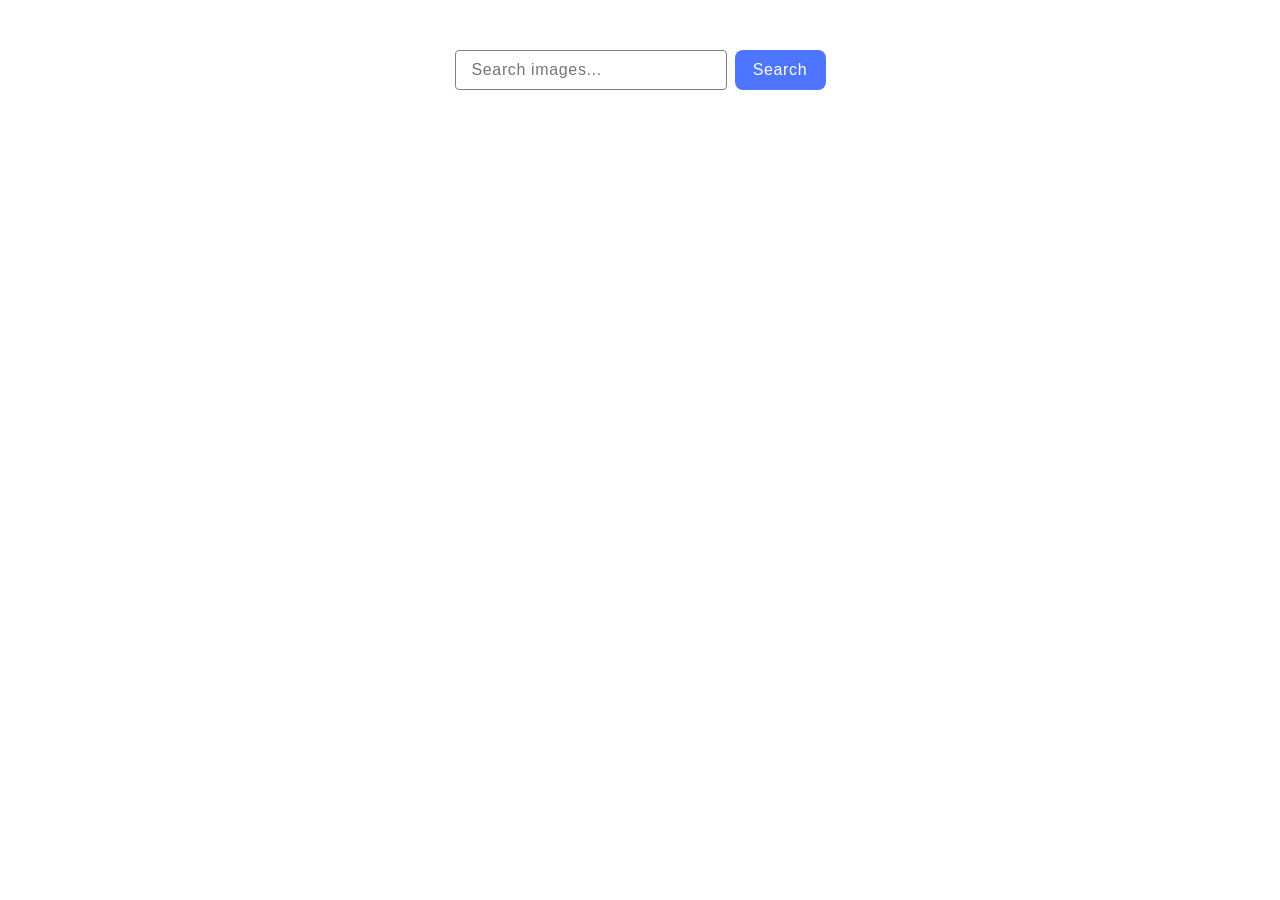
<file: src/index.html>
<!doctype html>
<html lang="en">
  <head>
    <meta charset="UTF-8" />
    <link rel="icon" type="image/svg+xml" href="/favicon.svg" />
    <meta name="viewport" content="width=device-width, initial-scale=1.0" />
    <title>Vanilla App Template</title>
    <link rel="stylesheet" href="./css/styles.css" />
  </head>
  <body>
    <main>
      <div class="container">
        <form class="form">
          <label>
            <input
              type="text"
              name="search-text"
              placeholder="Search images..."
              required
            />
          </label>
          <button type="submit">Search</button>
        </form>
        <ul class="gallery"></ul>
        <button type="button" class="load-more-btn">Load more</button>
        <div class="loader"></div>
      </div>
    </main>

    <script type="module" src="./main.js"></script>
  </body>
</html>
</file>
<file: src/css/styles.css>
/**
  |============================
  | include css partials with
  | default @import url()
  |============================
*/
/* Common styles */
@import url('./reset.css');
@import url('./base.css');
@import url('./container.css');

@import url('./loader.css');
@import url('./gallery.css');
</file>
